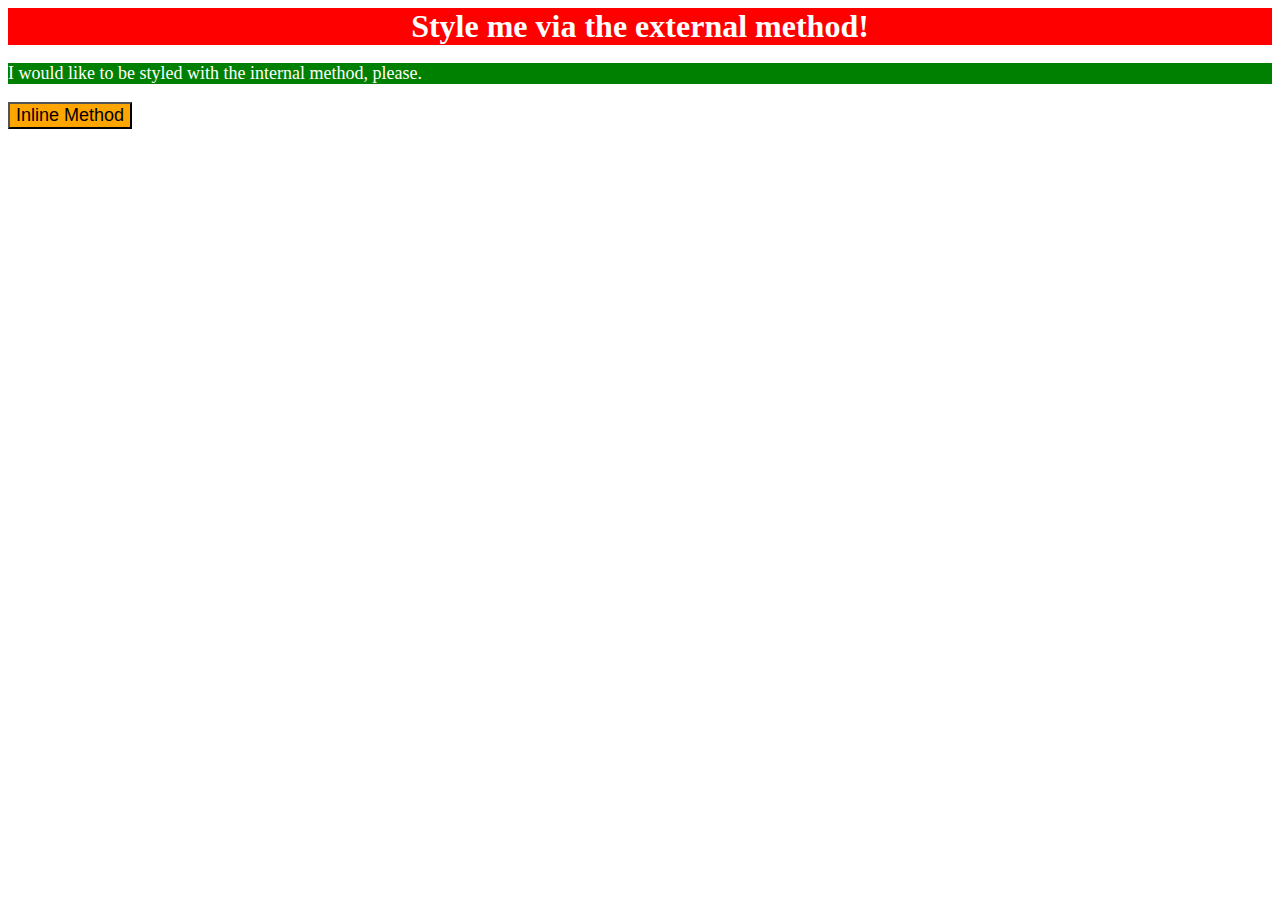
<file: foundations/01-css-methods/index.html>
<!DOCTYPE html>
<html lang="en">
  <head>
    <link rel="stylesheet" href="style.css"
    <meta charset="UTF-8">
    <meta http-equiv="X-UA-Compatible" content="IE=edge">
    <meta name="viewport" content="width=device-width, initial-scale=1.0">
    <title>Methods for Adding CSS</title>

    <style>
      p {
          background-color: green;
          color: white;
          font-size: 18px;
        }
    </style>
  </head>
  <body>
    <div>Style me via the external method!</div>
    <p>I would like to be styled with the internal method, please.</p>
    <button style="background-color: orange; font-size: 18px;">Inline Method</button>
  </body>
</html>
</file>
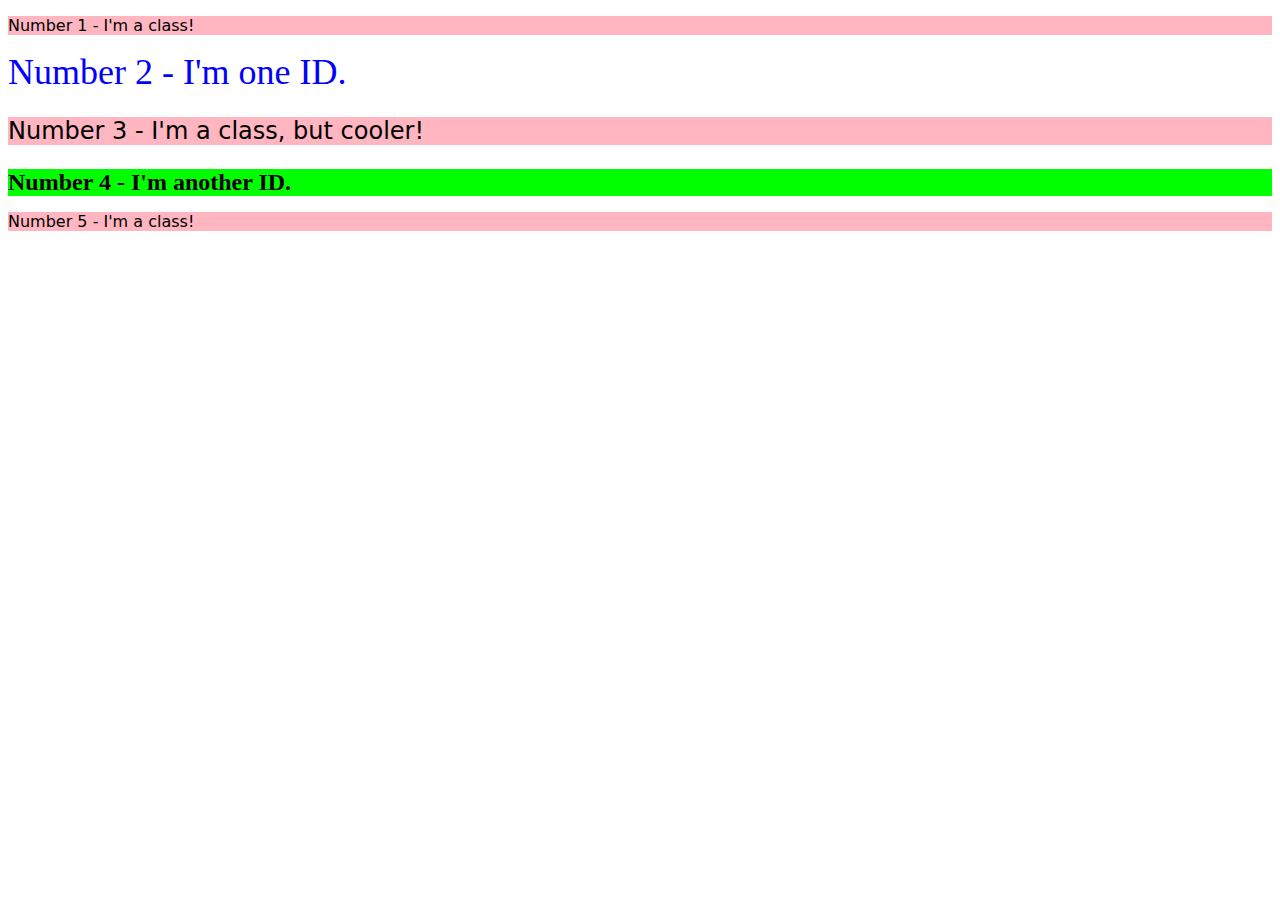
<file: foundations/02-class-id-selectors/index.html>
<!DOCTYPE html>
<html lang="en">
  <head>
    <meta charset="UTF-8">
    <meta http-equiv="X-UA-Compatible" content="IE=edge">
    <meta name="viewport" content="width=device-width, initial-scale=1.0">
    <title>Class and ID Selectors</title>
    <link rel="stylesheet" href="style.css">
  </head>
  <body>
    <p class="odd">Number 1 - I'm a class!</p>
    <div id="id">Number 2 - I'm one ID.</div>
    <p class="odd three">Number 3 - I'm a class, but cooler!</p>
    <div id="another-id">Number 4 - I'm another ID.</div>
    <p class="odd">Number 5 - I'm a class!</p>
  </body>
</html>
</file>
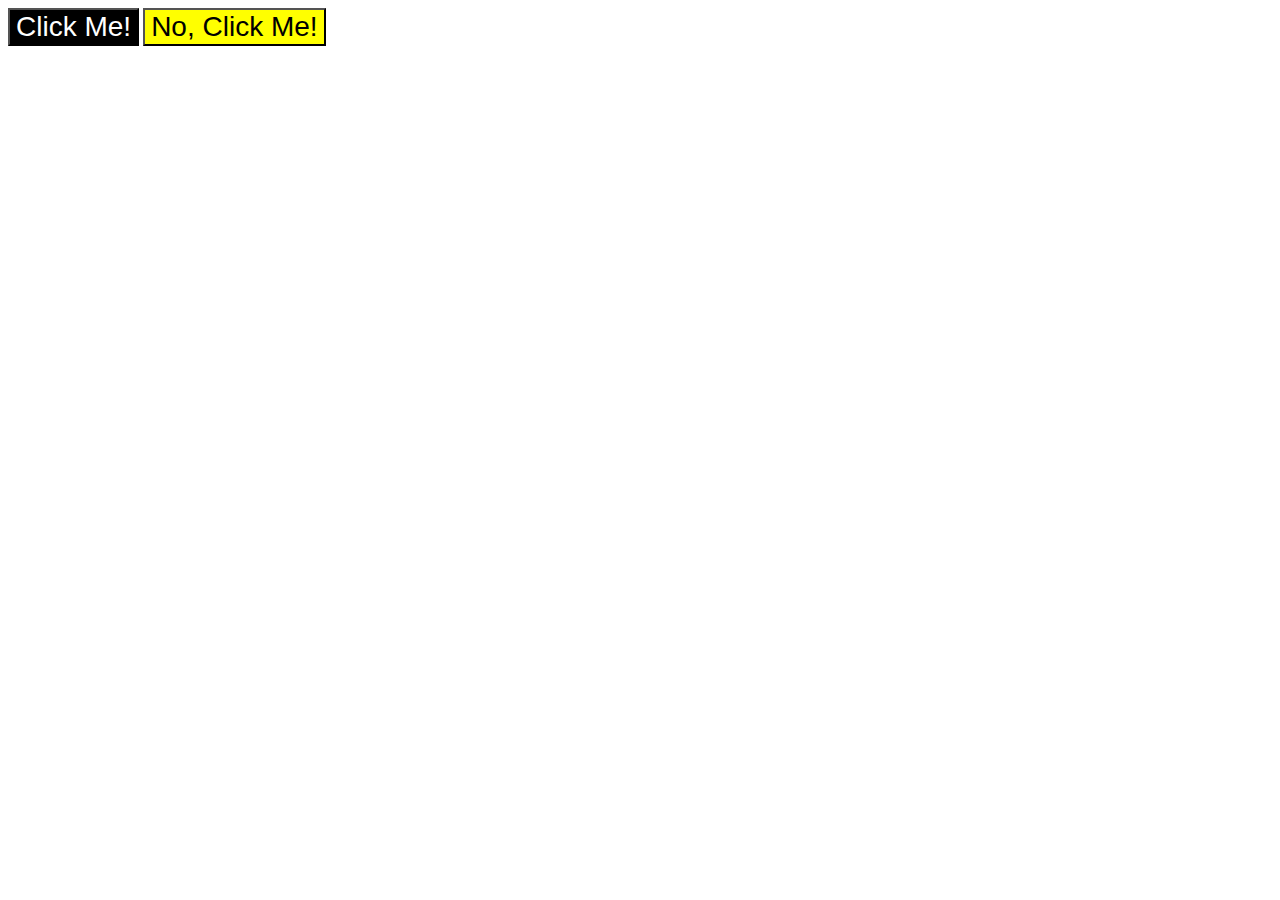
<file: foundations/03-grouping-selectors/index.html>
<!DOCTYPE html>
<html lang="en">
  <head>
    <meta charset="UTF-8">
    <meta http-equiv="X-UA-Compatible" content="IE=edge">
    <meta name="viewport" content="width=device-width, initial-scale=1.0">
    <title>Grouping Selectors</title>
    <link rel="stylesheet" href="style.css">
  </head>
  <body>
    <button class="black">Click Me!</button>
    <button class="yellow">No, Click Me!</button>
  </body>
</html>
</file>
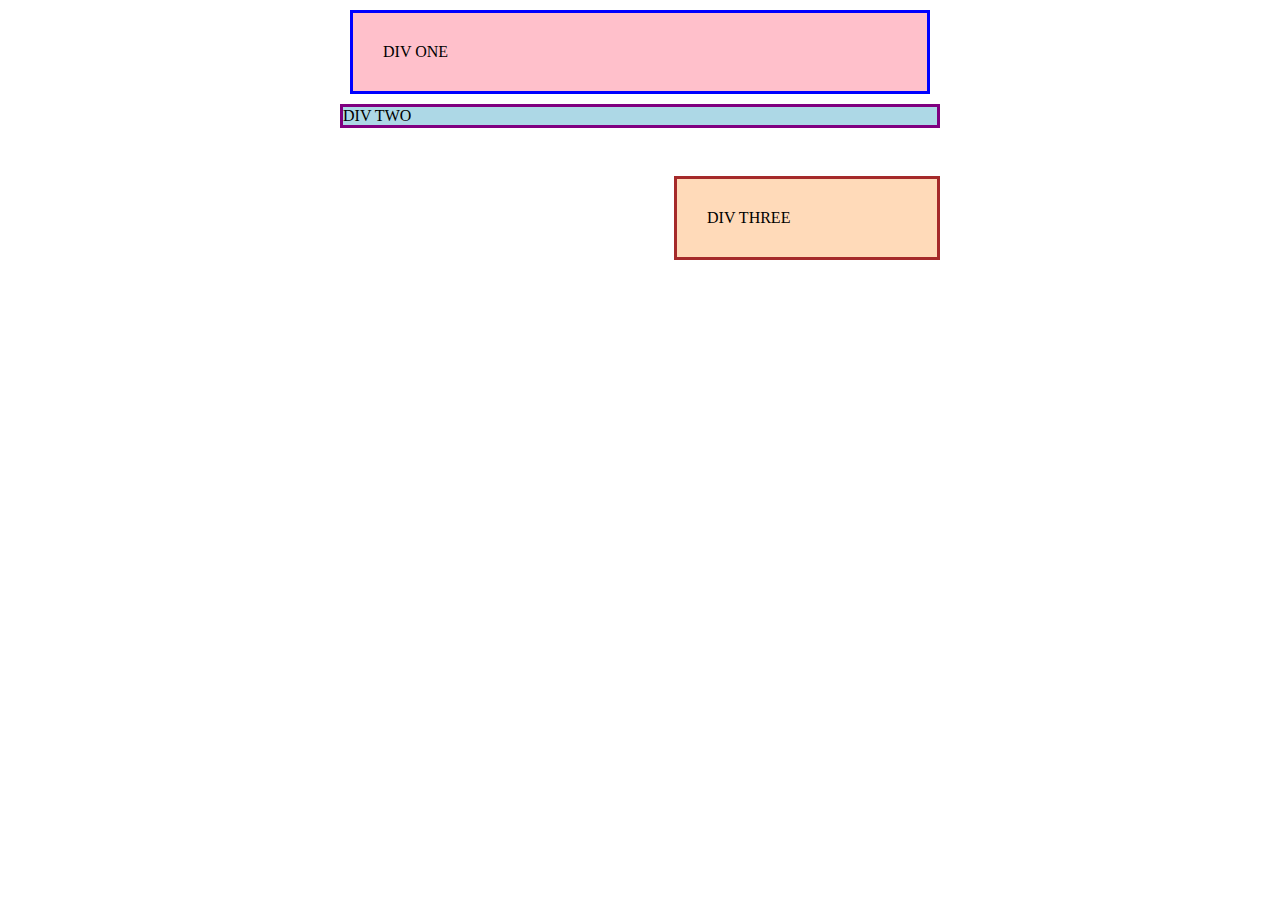
<file: margin-and-padding/01-margin-and-padding-1/index.html>
<!DOCTYPE html>
<html lang="en">
  <head>
    <meta charset="UTF-8">
    <meta http-equiv="X-UA-Compatible" content="IE=edge">
    <meta name="viewport" content="width=device-width, initial-scale=1.0">
    <title>Margin and Padding exercise</title>
    <link rel="stylesheet" href="style.css">
  </head>
  <body>
    <div class="one">
      DIV ONE
    </div>
    <div class="two">
      DIV TWO
    </div>
    <div class="three">
      DIV THREE
    </div>
  </body>
</html>
</file>
<file: foundations/01-css-methods/style.css>
div {
    background-color: red;
    color: white;
    font-size: 32px;
    text-align: center;
    font-weight: bold;
}
</file>
<file: foundations/02-class-id-selectors/style.css>
.odd {
    background-color: rgb(255, 182, 193);
    font-family: Verdana, 'Dejavu Sans', sans-serif;
}

#id {
    font-size: 36px;
    color: #0000FF
}

.three {
    font-size: 24px;
}

#another-id {
    background-color: #00FF00;
    font-size: 24px;
    font-weight: bold;
}
</file>
<file: foundations/03-grouping-selectors/style.css>
.black,
.yellow {
    font-size: 28px;
    font-family: Helvetica, 'Times New Roman', sans-serif;   
}

.black {
    background-color: black;
    color: white;
}

.yellow {
    background-color: yellow;
}
</file>
<file: margin-and-padding/01-margin-and-padding-1/style.css>
body {
  max-width: 600px;
  margin: 0 auto;
}

.one {
  background: pink;
  border: 3px solid blue;
  /* CHANGE ME */
  padding: 30px;
  margin: 10px;
}

.two {
  background: lightblue;
  border: 3px solid purple;
  /* CHANGE ME */
  margin-bottom: 48px;
}

.three {
  background: peachpuff;
  border: 3px solid brown;
  width: 200px;
  /* CHANGE ME */
  padding: 30px;
  margin-left: auto; 
}
</file>
